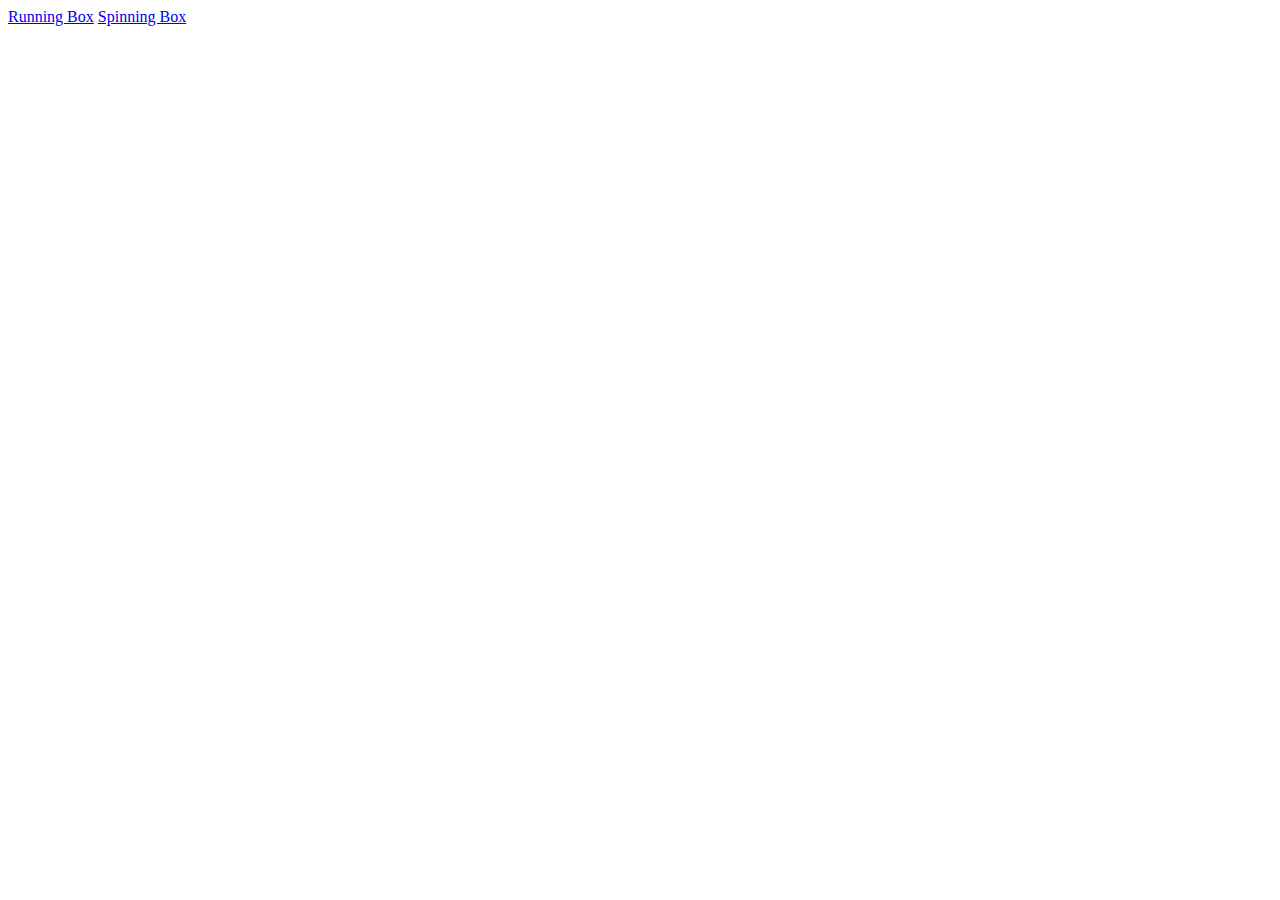
<file: index.html>
<!DOCTYPE html>
<html lang="en">
<head>
    <meta charset="UTF-8">
    <meta name="viewport" content="width=device-width, initial-scale=1.0">
    <meta http-equiv="X-UA-Compatible" content="ie=edge">
    <title>Index Page</title>
</head>
<body>
    <div class="container">
<a href="runningBox.html">Running Box</a>
<a href="spinningBox.html">Spinning Box</a>
    </div>
</body>
</html>
</file>
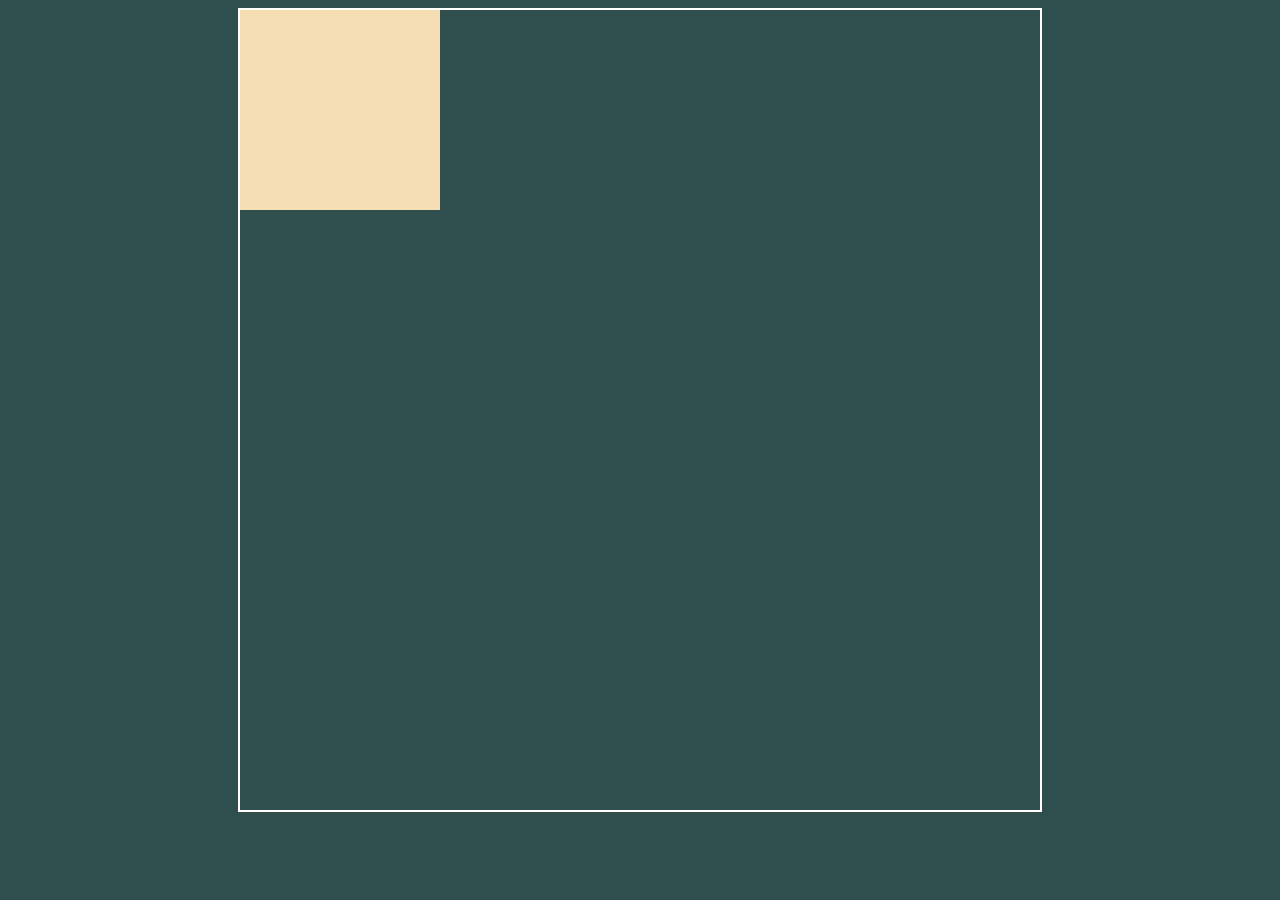
<file: runningBox.html>
<!DOCTYPE html>
<html lang="en">
<head>
    <meta charset="UTF-8">
    <meta name="viewport" content="width=device-width, initial-scale=1.0">
    <meta http-equiv="X-UA-Compatible" content="ie=edge">
    <link rel="stylesheet" href="css/running.css">
    <title>Running Box</title>
</head>
<body>
    <div class="main-container">
        <div class="box"></div>
    </div>

</body>
</html>
</file>
<file: css/running.css>
body {
    background-color: darkslategrey;
}

.main-container {
    position: relative;
    width: 800px;
    height: 800px;
    border: 2px solid #ffffff;
    margin: 0 auto;
}

.box {
    position: absolute;
    height: 200px;
    width: 200px;
    background-color: wheat;
    animation-name: run;
    animation-duration: 10s;
    animation-iteration-count: infinite;
}

@keyframes run {
    0% {left: 0; top: 0; border-radius: 0; background-color: tomato}
    25% {left: 75%; top: 0; border-radius: 20%; background-color: royalblue}
    50% {left: 75%; top: 75%; border-radius: 30%; background-color: turquoise} 
    75% {left: 0; top: 75%; border-radius: 40%; background-color: limegreen}
    100% {left: 0; top: 0; border-radius: 50%; background-color: yellowgreen}
}
</file>
